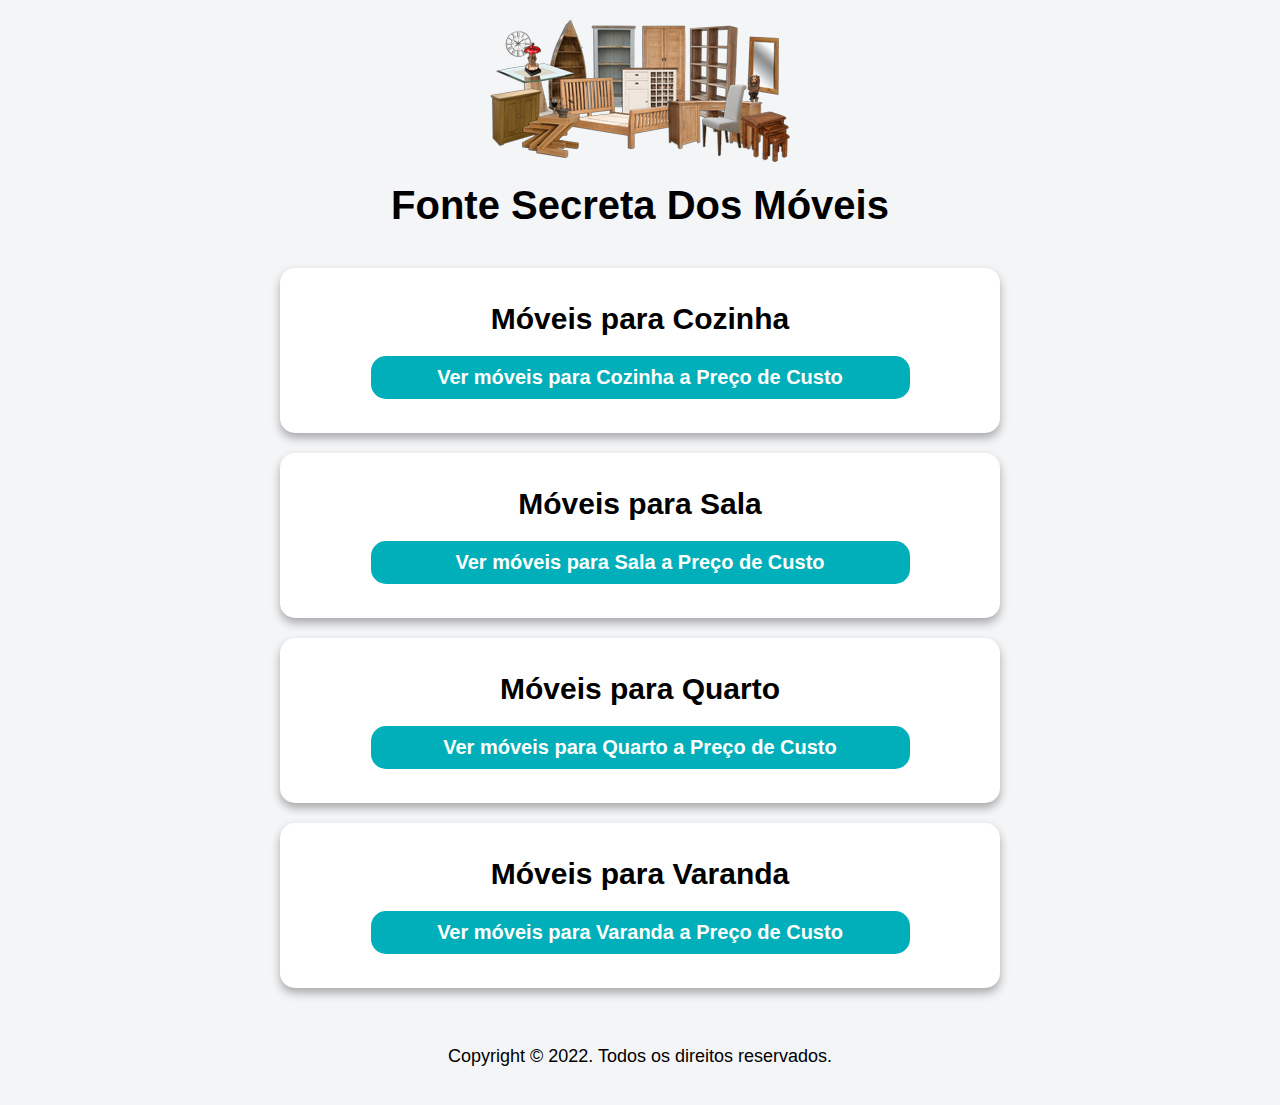
<file: index.html>
<!DOCTYPE html>
<html lang="pt-BR">
<head>
    <meta charset="UTF-8">
    <meta http-equiv="X-UA-Compatible" content="IE=edge">
    <meta name="viewport" content="width=device-width, initial-scale=1.0">
    <meta name="description" content="Móveis para Cozinha, Móveis para Sala, Móveis para Quarto, Móveis para Varanda">
    <link rel="stylesheet" href="main.css">
    <title>Fonte Secreta Dos Móveis</title>
    <script async src="https://pagead2.googlesyndication.com/pagead/js/adsbygoogle.js?client=ca-pub-2537853278555297"
    crossorigin="anonymous"></script>
</head>
<body>
    <header>
        <div>
            <div>
                <img src="img01.png" alt="mobilia">
                <h1>Fonte Secreta Dos Móveis</h1>
            </div>
        </div>
    </header>
    <main>
        <div>
            <div>
                <div class="categorias">
                    <h2>Móveis para Cozinha</h2>
                    <a class="btn" href="moveis-para-cozinha.html">Ver móveis para Cozinha a Preço de Custo</a>
                </div>
                <div class="categorias">
                    <h2>Móveis para Sala</h2>
                    <a class="btn" href="moveis-para-sala.html">Ver móveis para Sala a Preço de Custo</a>
                </div>
                <div class="categorias">
                    <h2>Móveis para Quarto</h2>
                    <a class="btn" href="moveis-para-quarto.html">Ver móveis para Quarto a Preço de Custo</a>
                </div>
                <div class="categorias">
                    <h2>Móveis para Varanda</h2>
                    <a class="btn" href="moveis-para-varanda.html">Ver móveis para Varanda a Preço de Custo</a>
                </div>
            </div>
        </div>
    </main>
    <footer>
        <div>
            <div>
                <p>Copyright &copy; 2022. Todos os direitos reservados.</p>
            </div>
        </div>
    </footer>
</body>
</html>
</file>
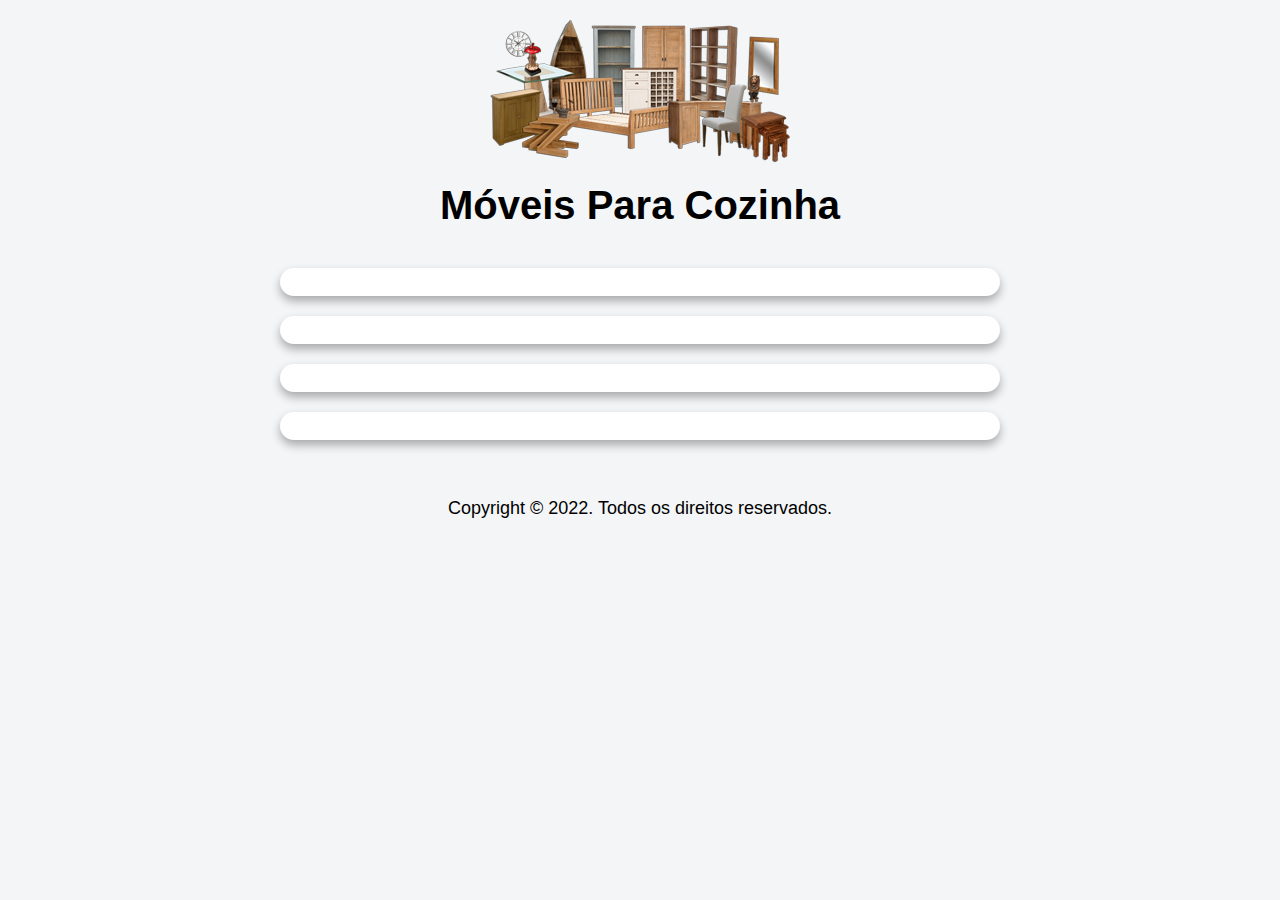
<file: moveis-para-cozinha.html>
<!DOCTYPE html>
<html lang="pt-BR">
<head>
    <meta charset="UTF-8">
    <meta http-equiv="X-UA-Compatible" content="IE=edge">
    <meta name="viewport" content="width=device-width, initial-scale=1.0">
    <meta name="description" content="Móveis para Cozinha, Mobília para Cozinha, Móveis Planejados para Cozinha">
    <link rel="stylesheet" href="main.css">
    <title>Fonte Secreta Dos Móveis</title>
    <script async src="https://pagead2.googlesyndication.com/pagead/js/adsbygoogle.js?client=ca-pub-2537853278555297"
    crossorigin="anonymous"></script>
</head>
<body>
    <header>
        <div>
            <div>
                <img src="img01.png" alt="mobilia">
                <h1>Móveis Para Cozinha</h1>
            </div>
        </div>
    </header>
    <main>
        <div>
            <div>
                <div class="categorias">
                    <script async src="https://pagead2.googlesyndication.com/pagead/js/adsbygoogle.js?client=ca-pub-2537853278555297"
                    crossorigin="anonymous"></script>
               <ins class="adsbygoogle"
                    style="display:block"
                    data-ad-format="fluid"
                    data-ad-layout-key="-gw-3+1f-3d+2z"
                    data-ad-client="ca-pub-2537853278555297"
                    data-ad-slot="1399220960"></ins>
               <script>
                    (adsbygoogle = window.adsbygoogle || []).push({});
               </script>
                </div>
                <div class="categorias">
                    <script async src="https://pagead2.googlesyndication.com/pagead/js/adsbygoogle.js?client=ca-pub-2537853278555297"
                    crossorigin="anonymous"></script>
               <ins class="adsbygoogle"
                    style="display:block"
                    data-ad-format="fluid"
                    data-ad-layout-key="-gw-3+1f-3d+2z"
                    data-ad-client="ca-pub-2537853278555297"
                    data-ad-slot="1399220960"></ins>
               <script>
                    (adsbygoogle = window.adsbygoogle || []).push({});
               </script>
                </div>
                <div class="categorias">
                    <script async src="https://pagead2.googlesyndication.com/pagead/js/adsbygoogle.js?client=ca-pub-2537853278555297"
                    crossorigin="anonymous"></script>
               <ins class="adsbygoogle"
                    style="display:block"
                    data-ad-format="fluid"
                    data-ad-layout-key="-gw-3+1f-3d+2z"
                    data-ad-client="ca-pub-2537853278555297"
                    data-ad-slot="1399220960"></ins>
               <script>
                    (adsbygoogle = window.adsbygoogle || []).push({});
               </script>
                </div>
                <div class="categorias">
                    <script async src="https://pagead2.googlesyndication.com/pagead/js/adsbygoogle.js?client=ca-pub-2537853278555297"
                    crossorigin="anonymous"></script>
               <ins class="adsbygoogle"
                    style="display:block"
                    data-ad-format="fluid"
                    data-ad-layout-key="-gw-3+1f-3d+2z"
                    data-ad-client="ca-pub-2537853278555297"
                    data-ad-slot="1399220960"></ins>
               <script>
                    (adsbygoogle = window.adsbygoogle || []).push({});
               </script>
                </div>
            </div>
        </div>
    </main>
    <footer>
        <div>
            <div>
                <p>Copyright &copy; 2022. Todos os direitos reservados.</p>
            </div>
        </div>
    </footer>
</body>
</html>
</file>
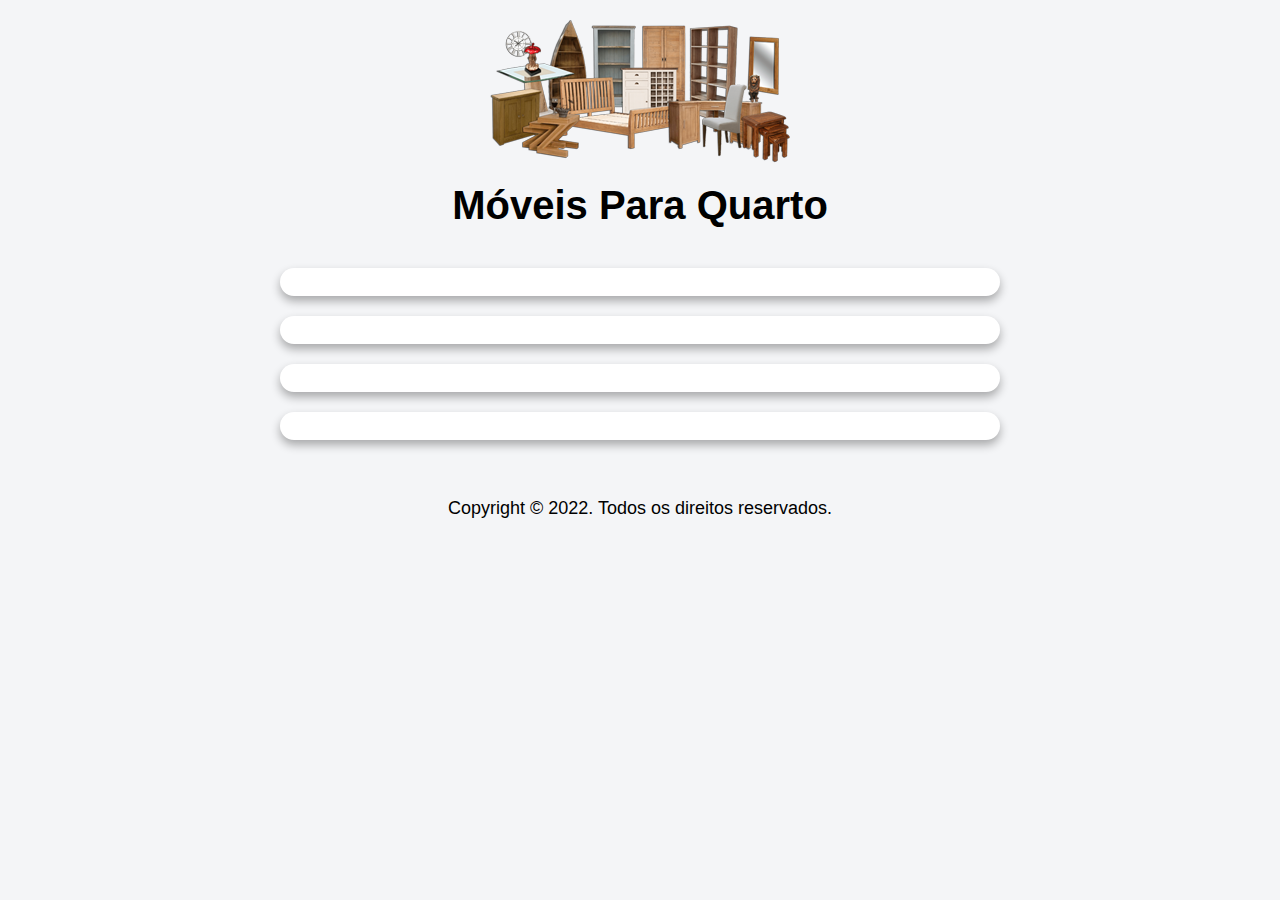
<file: moveis-para-quarto.html>
<!DOCTYPE html>
<html lang="pt-BR">
<head>
    <meta charset="UTF-8">
    <meta http-equiv="X-UA-Compatible" content="IE=edge">
    <meta name="viewport" content="width=device-width, initial-scale=1.0">
    <meta name="description" content="Móveis para Quarto, Mobília para Quarto, Móveis Planejados para Quarto">
    <link rel="stylesheet" href="main.css">
    <title>Fonte Secreta Dos Móveis</title>
    <script async src="https://pagead2.googlesyndication.com/pagead/js/adsbygoogle.js?client=ca-pub-2537853278555297"
    crossorigin="anonymous"></script>
</head>
<body>
    <header>
        <div>
            <div>
                <img src="img01.png" alt="mobilia">
                <h1>Móveis Para Quarto</h1>
            </div>
        </div>
    </header>
    <main>
        <div>
            <div>
                <div class="categorias">
<script async src="https://pagead2.googlesyndication.com/pagead/js/adsbygoogle.js?client=ca-pub-2537853278555297"
     crossorigin="anonymous"></script>
<ins class="adsbygoogle"
     style="display:block"
     data-ad-format="fluid"
     data-ad-layout-key="-gw-3+1f-3d+2z"
     data-ad-client="ca-pub-2537853278555297"
     data-ad-slot="1399220960"></ins>
<script>
     (adsbygoogle = window.adsbygoogle || []).push({});
</script>  
                </div>
                <div class="categorias">
<script async src="https://pagead2.googlesyndication.com/pagead/js/adsbygoogle.js?client=ca-pub-2537853278555297"
     crossorigin="anonymous"></script>
<ins class="adsbygoogle"
     style="display:block"
     data-ad-format="fluid"
     data-ad-layout-key="-gw-3+1f-3d+2z"
     data-ad-client="ca-pub-2537853278555297"
     data-ad-slot="1399220960"></ins>
<script>
     (adsbygoogle = window.adsbygoogle || []).push({});
</script>  
                </div>
                <div class="categorias">
<script async src="https://pagead2.googlesyndication.com/pagead/js/adsbygoogle.js?client=ca-pub-2537853278555297"
     crossorigin="anonymous"></script>
<ins class="adsbygoogle"
     style="display:block"
     data-ad-format="fluid"
     data-ad-layout-key="-gw-3+1f-3d+2z"
     data-ad-client="ca-pub-2537853278555297"
     data-ad-slot="1399220960"></ins>
<script>
     (adsbygoogle = window.adsbygoogle || []).push({});
</script>  
                </div>
                <div class="categorias">
<script async src="https://pagead2.googlesyndication.com/pagead/js/adsbygoogle.js?client=ca-pub-2537853278555297"
     crossorigin="anonymous"></script>
<ins class="adsbygoogle"
     style="display:block"
     data-ad-format="fluid"
     data-ad-layout-key="-gw-3+1f-3d+2z"
     data-ad-client="ca-pub-2537853278555297"
     data-ad-slot="1399220960"></ins>
<script>
     (adsbygoogle = window.adsbygoogle || []).push({});
</script>  
                </div>
            </div>
        </div>
    </main>
    <footer>
        <div>
            <div>
                <p>Copyright &copy; 2022. Todos os direitos reservados.</p>
            </div>
        </div>
    </footer>
</body>
</html>
</file>
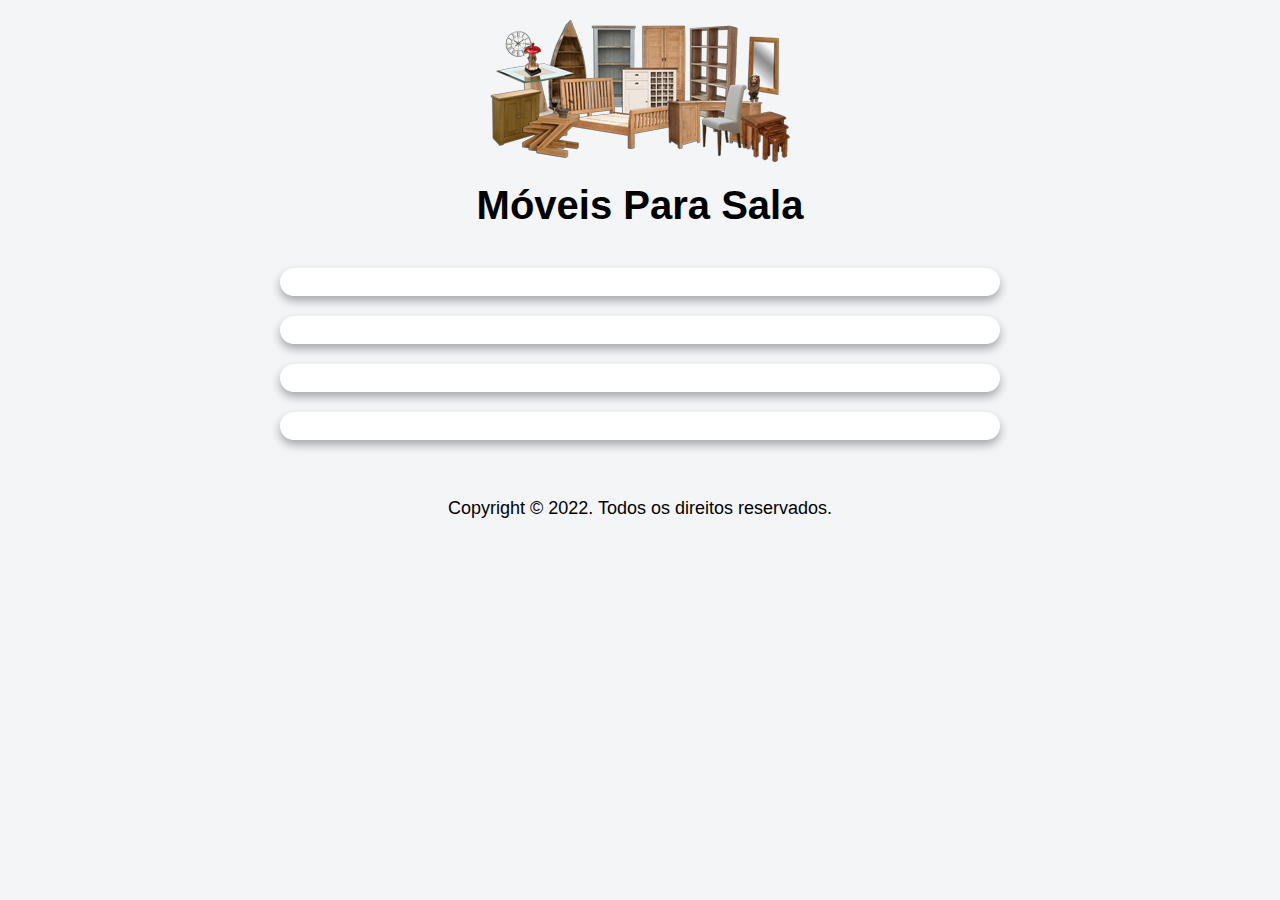
<file: moveis-para-sala.html>
<!DOCTYPE html>
<html lang="pt-BR">
<head>
    <meta charset="UTF-8">
    <meta http-equiv="X-UA-Compatible" content="IE=edge">
    <meta name="viewport" content="width=device-width, initial-scale=1.0">
    <meta name="description" content="Móveis para Sala, Mobília para Sala, Móveis Planejados para Sala">
    <link rel="stylesheet" href="main.css">
    <title>Fonte Secreta Dos Móveis</title>
    <script async src="https://pagead2.googlesyndication.com/pagead/js/adsbygoogle.js?client=ca-pub-2537853278555297"
    crossorigin="anonymous"></script>
</head>
<body>
    <header>
        <div>
            <div>
                <img src="img01.png" alt="mobilia">
                <h1>Móveis Para Sala</h1>
            </div>
        </div>
    </header>
    <main>
        <div>
            <div>
                <div class="categorias">
<script async src="https://pagead2.googlesyndication.com/pagead/js/adsbygoogle.js?client=ca-pub-2537853278555297"
     crossorigin="anonymous"></script>
<ins class="adsbygoogle"
     style="display:block"
     data-ad-format="fluid"
     data-ad-layout-key="-gw-3+1f-3d+2z"
     data-ad-client="ca-pub-2537853278555297"
     data-ad-slot="1399220960"></ins>
<script>
     (adsbygoogle = window.adsbygoogle || []).push({});
</script>
                </div>
                <div class="categorias">
<script async src="https://pagead2.googlesyndication.com/pagead/js/adsbygoogle.js?client=ca-pub-2537853278555297"
     crossorigin="anonymous"></script>
<ins class="adsbygoogle"
     style="display:block"
     data-ad-format="fluid"
     data-ad-layout-key="-gw-3+1f-3d+2z"
     data-ad-client="ca-pub-2537853278555297"
     data-ad-slot="1399220960"></ins>
<script>
     (adsbygoogle = window.adsbygoogle || []).push({});
</script>
                </div>
                <div class="categorias">
<script async src="https://pagead2.googlesyndication.com/pagead/js/adsbygoogle.js?client=ca-pub-2537853278555297"
     crossorigin="anonymous"></script>
<ins class="adsbygoogle"
     style="display:block"
     data-ad-format="fluid"
     data-ad-layout-key="-gw-3+1f-3d+2z"
     data-ad-client="ca-pub-2537853278555297"
     data-ad-slot="1399220960"></ins>
<script>
     (adsbygoogle = window.adsbygoogle || []).push({});
</script>
                </div>
                <div class="categorias">
<script async src="https://pagead2.googlesyndication.com/pagead/js/adsbygoogle.js?client=ca-pub-2537853278555297"
     crossorigin="anonymous"></script>
<ins class="adsbygoogle"
     style="display:block"
     data-ad-format="fluid"
     data-ad-layout-key="-gw-3+1f-3d+2z"
     data-ad-client="ca-pub-2537853278555297"
     data-ad-slot="1399220960"></ins>
<script>
     (adsbygoogle = window.adsbygoogle || []).push({});
</script>
                </div>
            </div>
        </div>
    </main>
    <footer>
        <div>
            <div>
                <p>Copyright &copy; 2022. Todos os direitos reservados.</p>
            </div>
        </div>
    </footer>
</body>
</html>
</file>
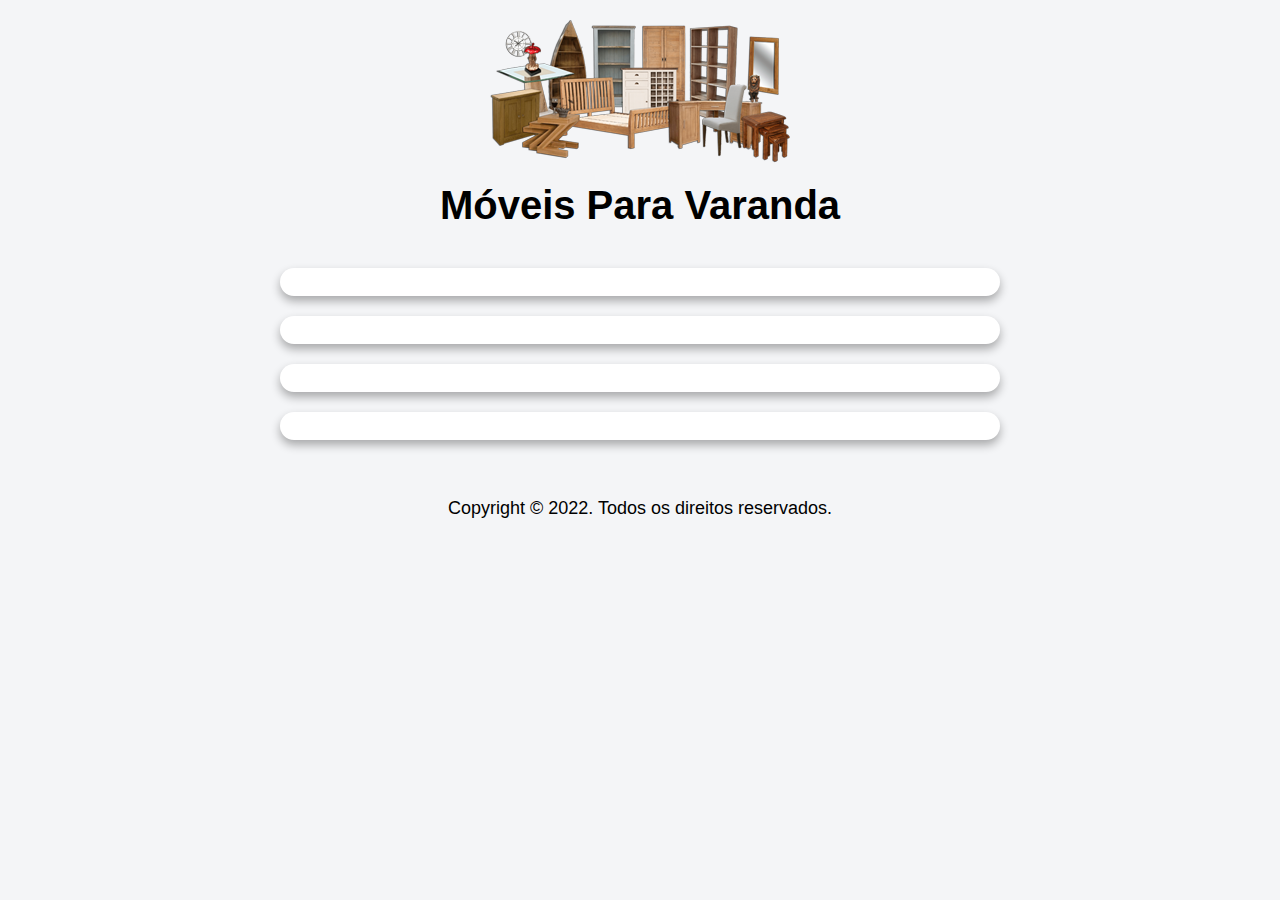
<file: moveis-para-varanda.html>
<!DOCTYPE html>
<html lang="pt-BR">
<head>
    <meta charset="UTF-8">
    <meta http-equiv="X-UA-Compatible" content="IE=edge">
    <meta name="viewport" content="width=device-width, initial-scale=1.0">
    <meta name="description" content="Móveis para Varanda, Mobília para Varanda, Móveis Planejados para Varanda">
    <link rel="stylesheet" href="main.css">
    <title>Fonte Secreta Dos Móveis</title>
    <script async src="https://pagead2.googlesyndication.com/pagead/js/adsbygoogle.js?client=ca-pub-2537853278555297"
    crossorigin="anonymous"></script>
</head>
<body>
    <header>
        <div>
            <div>
                <img src="img01.png" alt="mobilia">
                <h1>Móveis Para Varanda</h1>
            </div>
        </div>
    </header>
    <main>
        <div>
            <div>
                <div class="categorias">
<script async src="https://pagead2.googlesyndication.com/pagead/js/adsbygoogle.js?client=ca-pub-2537853278555297"
     crossorigin="anonymous"></script>
<ins class="adsbygoogle"
     style="display:block"
     data-ad-format="fluid"
     data-ad-layout-key="-gw-3+1f-3d+2z"
     data-ad-client="ca-pub-2537853278555297"
     data-ad-slot="1399220960"></ins>
<script>
     (adsbygoogle = window.adsbygoogle || []).push({});
</script>
                </div>
                <div class="categorias">
<script async src="https://pagead2.googlesyndication.com/pagead/js/adsbygoogle.js?client=ca-pub-2537853278555297"
     crossorigin="anonymous"></script>
<ins class="adsbygoogle"
     style="display:block"
     data-ad-format="fluid"
     data-ad-layout-key="-gw-3+1f-3d+2z"
     data-ad-client="ca-pub-2537853278555297"
     data-ad-slot="1399220960"></ins>
<script>
     (adsbygoogle = window.adsbygoogle || []).push({});
</script>
                </div>
                <div class="categorias">
<script async src="https://pagead2.googlesyndication.com/pagead/js/adsbygoogle.js?client=ca-pub-2537853278555297"
     crossorigin="anonymous"></script>
<ins class="adsbygoogle"
     style="display:block"
     data-ad-format="fluid"
     data-ad-layout-key="-gw-3+1f-3d+2z"
     data-ad-client="ca-pub-2537853278555297"
     data-ad-slot="1399220960"></ins>
<script>
     (adsbygoogle = window.adsbygoogle || []).push({});
</script>
                </div>
                <div class="categorias">
<script async src="https://pagead2.googlesyndication.com/pagead/js/adsbygoogle.js?client=ca-pub-2537853278555297"
     crossorigin="anonymous"></script>
<ins class="adsbygoogle"
     style="display:block"
     data-ad-format="fluid"
     data-ad-layout-key="-gw-3+1f-3d+2z"
     data-ad-client="ca-pub-2537853278555297"
     data-ad-slot="1399220960"></ins>
<script>
     (adsbygoogle = window.adsbygoogle || []).push({});
</script>
                </div>
            </div>
        </div>
    </main>
    <footer>
        <div>
            <div>
                <p>Copyright &copy; 2022. Todos os direitos reservados.</p>
            </div>
        </div>
    </footer>
</body>
</html>
</file>
<file: main.css>
html {
    font-size: 62.5%;
}

body {
    margin: 0;
    font-family: 'Montserrat', sans-serif;
    font-size: 1.8rem;
    background-color: #F4F5F7;
}

header > div > div, footer > div > div {
    max-width: 720px;
    margin: 0 auto;
    padding: 2rem;
}

main > div > div {
    max-width: 720px;
    margin: 0 auto;
    padding: 0 2rem;
}

h1 {
    margin: 2rem 0 0 0;
    font-size: 4rem;
    text-align: center;
}

h2 {
    margin: 2rem 0;
    font-size: 3rem;
    text-align: center;
}

p {
    text-align: center;
}

img {
    display: block;
    margin: 0 auto;
    max-width: 100%;
    height: auto;
}

.categorias {
    margin: 2rem 0;
    padding: 1.4rem;
    background-color: #FFFFFF;
    border-radius: 15px;
    box-shadow: 0px 5px 10px #00000050;
}

.btn {
    display: block;
    max-width: 75%;
    padding: 1rem;
    margin: 2rem auto;
    font-size: 2rem;
    font-weight: bold;
    text-align: center;
    text-decoration: none;
    color: #FFFFFF;
    background-color: #00AFB9;
    border-radius: 15px;
}
</file>
